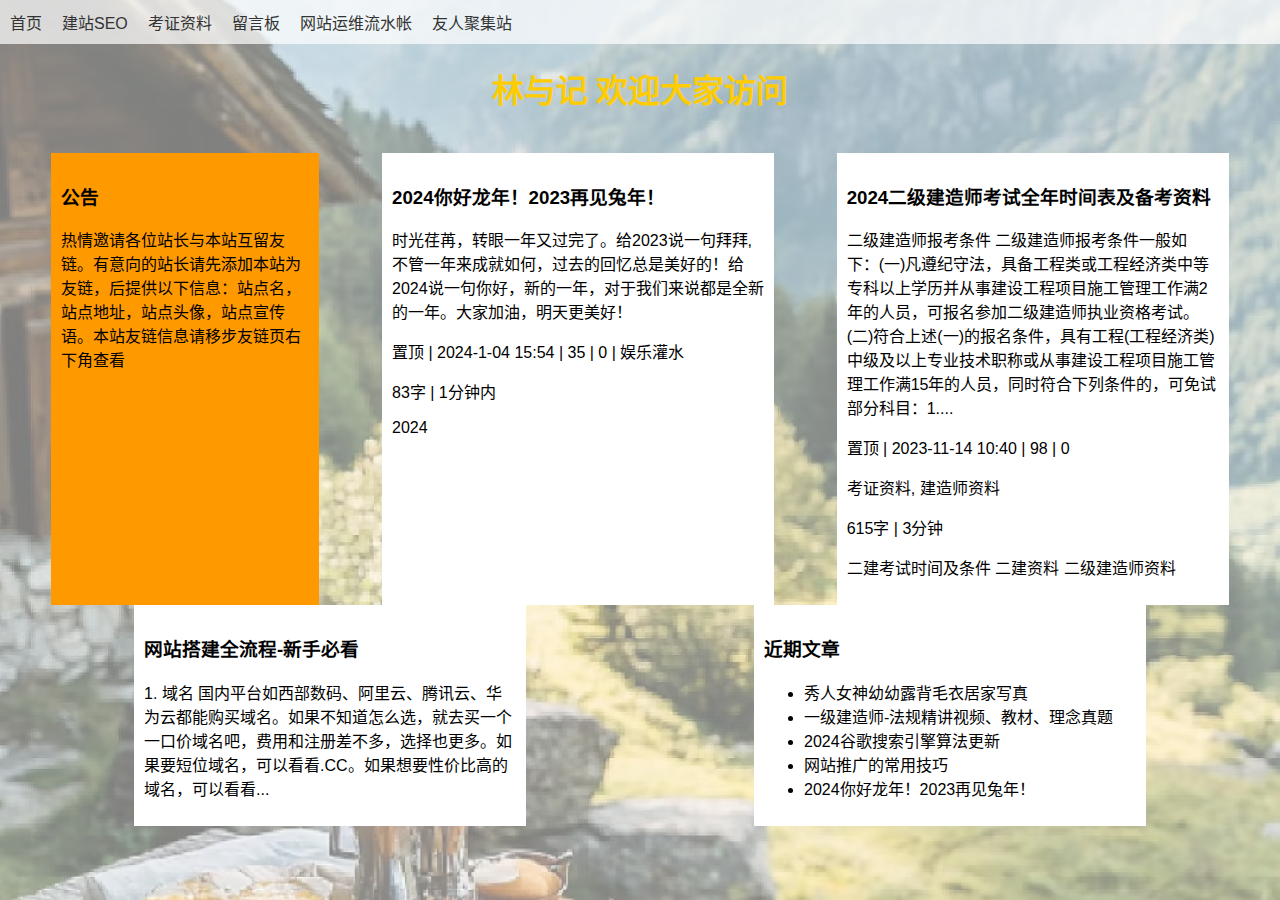
<file: index.html>
<!DOCTYPE html>
<html lang="zh-CN">

<head>
  <meta charset="UTF-8">
  <meta name="viewport" content="width=device-width, initial-scale=1.0">
  <title>林与记 ywv.cc</title>
   <link rel="stylesheet" type="text/css" href="style.css"/>
</head>

<body>
  <!-- 导航栏 -->
  <nav>
    <ul>
      <li><a href="#">首页</a></li>
      <li><a href="#">建站SEO</a></li>
      <li><a href="#">考证资料</a></li>
      <li><a href="#">留言板</a></li>
      <li><a href="#">网站运维流水帐</a></li>
      <li><a href="#">友人聚集站</a></li>
    </ul>
  </nav>

  <!-- 网站标题 -->
  <header>
    <h1>林与记 欢迎大家访问</h1>
  </header>

  <!-- 主要内容区域 -->
  <div class="main-content">
    <!-- 公告板块 -->
    <div class="announcement">
      <h3>公告</h3>
      <p>热情邀请各位站长与本站互留友链。有意向的站长请先添加本站为友链，后提供以下信息：站点名，站点地址，站点头像，站点宣传语。本站友链信息请移步友链页右下角查看</p>
    </div>
    <!-- 文章板块 -->
    <div class="article">
      <h3>2024你好龙年！2023再见兔年！</h3>
      <p>时光荏苒，转眼一年又过完了。给2023说一句拜拜,不管一年来成就如何，过去的回忆总是美好的！给2024说一句你好，新的一年，对于我们来说都是全新的一年。大家加油，明天更美好！</p>
      <p>置顶 | 2024-1-04 15:54 | 35 | 0 | 娱乐灌水</p>
      <p>83字 | 1分钟内</p>
      <p>2024</p>
    </div>
    <div class="article">
      <h3>2024二级建造师考试全年时间表及备考资料</h3>
      <p>二级建造师报考条件 二级建造师报考条件一般如下：(一)凡遵纪守法，具备工程类或工程经济类中等专科以上学历并从事建设工程项目施工管理工作满2年的人员，可报名参加二级建造师执业资格考试。(二)符合上述(一)的报名条件，具有工程(工程经济类)中级及以上专业技术职称或从事建设工程项目施工管理工作满15年的人员，同时符合下列条件的，可免试部分科目：1....</p>
      <p>置顶 | 2023-11-14 10:40 | 98 | 0</p>
      <p>考证资料, 建造师资料</p>
      <p>615字 | 3分钟</p>
      <p>二建考试时间及条件 二建资料 二级建造师资料</p>
    </div>
    <div class="article">
      <h3>网站搭建全流程-新手必看</h3>
      <p>1. 域名 国内平台如西部数码、阿里云、腾讯云、华为云都能购买域名。如果不知道怎么选，就去买一个一口价域名吧，费用和注册差不多，选择也更多。如果要短位域名，可以看看.CC。如果想要性价比高的域名，可以看看...</p>
    </div>
    <div class="article">
      <h3>近期文章</h3>
      <ul>
        <li>秀人女神幼幼露背毛衣居家写真</li>
        <li>一级建造师-法规精讲视频、教材、理念真题</li>
        <li>2024谷歌搜索引擎算法更新</li>
        <li>网站推广的常用技巧</li>
        <li>2024你好龙年！2023再见兔年！</li>
      </ul>
    </div>
  </div>
</body>

</html>
</file>
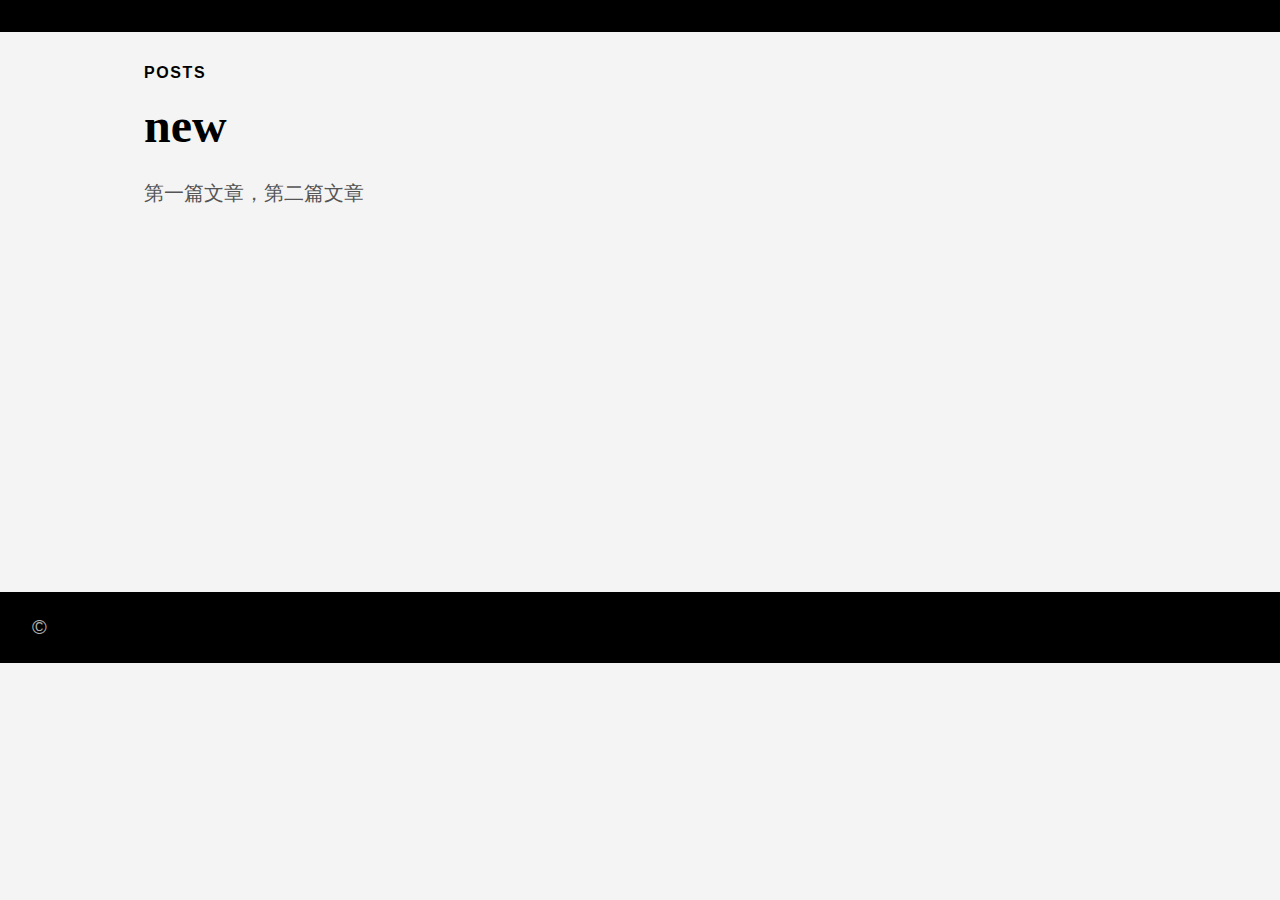
<file: posts/new/index.html>
<!DOCTYPE html>
<html lang="en">
  <head>
    <meta charset="utf-8">
    <meta http-equiv="X-UA-Compatible" content="IE=edge,chrome=1">
    
    <title>new | </title>
    <meta name="viewport" content="width=device-width,minimum-scale=1">
    <meta name="description" content="第一篇文章，第二篇文章">
    <meta name="generator" content="Hugo 0.147.9">
    
    
    
      <meta name="robots" content="index, follow">
    
    

    
<link rel="stylesheet" href="/ananke/css/main.min.8d048772ae72ab11245a0e296d1f2a36d3e3dd376c6c867394d6cc659c68fc37.css" >




    


    
      

    

    

    
      <link rel="canonical" href="/posts/new/">
    

    <meta property="og:url" content="/posts/new/">
  <meta property="og:title" content="new">
  <meta property="og:description" content="第一篇文章，第二篇文章">
  <meta property="og:locale" content="en">
  <meta property="og:type" content="article">
    <meta property="article:section" content="posts">

  <meta itemprop="name" content="new">
  <meta itemprop="description" content="第一篇文章，第二篇文章">
  <meta itemprop="wordCount" content="1">
  <meta name="twitter:card" content="summary">
  <meta name="twitter:title" content="new">
  <meta name="twitter:description" content="第一篇文章，第二篇文章">

      
    
	
  </head><body class="ma0 avenir bg-near-white production">

    
   
  

  <header>
    <div class="bg-black">
      <nav class="pv3 ph3 ph4-ns" role="navigation">
  <div class="flex-l center items-center justify-between">
    <a href="/" class="f3 fw2 hover-white white-90 dib no-underline">
      
        
      
    </a>
    <div class="flex-l items-center">
      

      
      <div class="ananke-socials"></div>

    </div>
  </div>
</nav>

    </div>
  </header>



    <main class="pb7" role="main">
      
  
  
  <article class="flex-l mw8 center ph3 flex-wrap justify-between">
    <header class="mt4 w-100">
      <aside class="instapaper_ignoref b helvetica tracked ttu">
          
        Posts
      </aside><div id="sharing" class="mt3 ananke-socials"></div>
<h1 class="f1 athelas mt3 mb1">new</h1>
      
      
      

      
      
    </header>
    <div class="nested-copy-line-height lh-copy serif f4 nested-links mid-gray pr4-l w-two-thirds-l"><p>第一篇文章，第二篇文章</p>
<ul class="pa0">
  
</ul>
<div class="mt6 instapaper_ignoref">
      
      
      </div>
    </div>

    <aside class="w-30-l mt6-l">




</aside>

  </article>

    </main>
    <footer class="bg-black bottom-0 w-100 pa3" role="contentinfo">
  <div class="flex justify-between">
  <a class="f4 fw4 hover-white white-70 dn dib-ns pv2 ph3 no-underline" href="/" >
    &copy; 
  </a>
    <div><div class="ananke-socials"></div>
</div>
  </div>
</footer>

  </body>
</html>
</file>
<file: style.css>
/* 全局样式 */
body {
    margin: 0;
    font-family: Arial, sans-serif;
    position: relative;
    min-height: 100vh;
    overflow-x: hidden;
}

/* 背景图片及透明度控制 */
body::before {
    content: "";
    position: absolute;
    top: 0;
    left: 0;
    width: 100%;
    height: 100%;
    background-image: url('bg.jpg');
    /* 替换为实际背景图片URL */
    background-size: cover;
    background-position: center;
    opacity: 0.5;
    /* 图片整体透明度：50% */
    z-index: -1;
    /* 置于内容下方 */
}


/* 导航栏样式 */
nav {
    background-color: rgba(255, 255, 255, 0.7);
    padding: 10px;
}

nav ul {
    list-style-type: none;
    margin: 0;
    padding: 0;
    display: flex;
    justify-content: flex-start;
}

nav ul li {
    margin-right: 20px;
}

nav ul li a {
    text-decoration: none;
    color: #333;
}

/* 网站标题样式 */
header h1 {
    text-align: center;
    color: #ffcc00;
}

/* 主要内容区域样式 */
.main-content {
    display: flex;
    flex-wrap: wrap;
    justify-content: space-around;
    padding: 20px;
}

/* 公告板块样式 */
.announcement {
    background-color: #ff9900;
    padding: 10px;
    width: 20%;
    min-width: 200px;
}

/* 文章板块样式 */
.article {
    background-color: #fff;
    padding: 10px;
    width: 30%;
    min-width: 250px;
}
</file>
